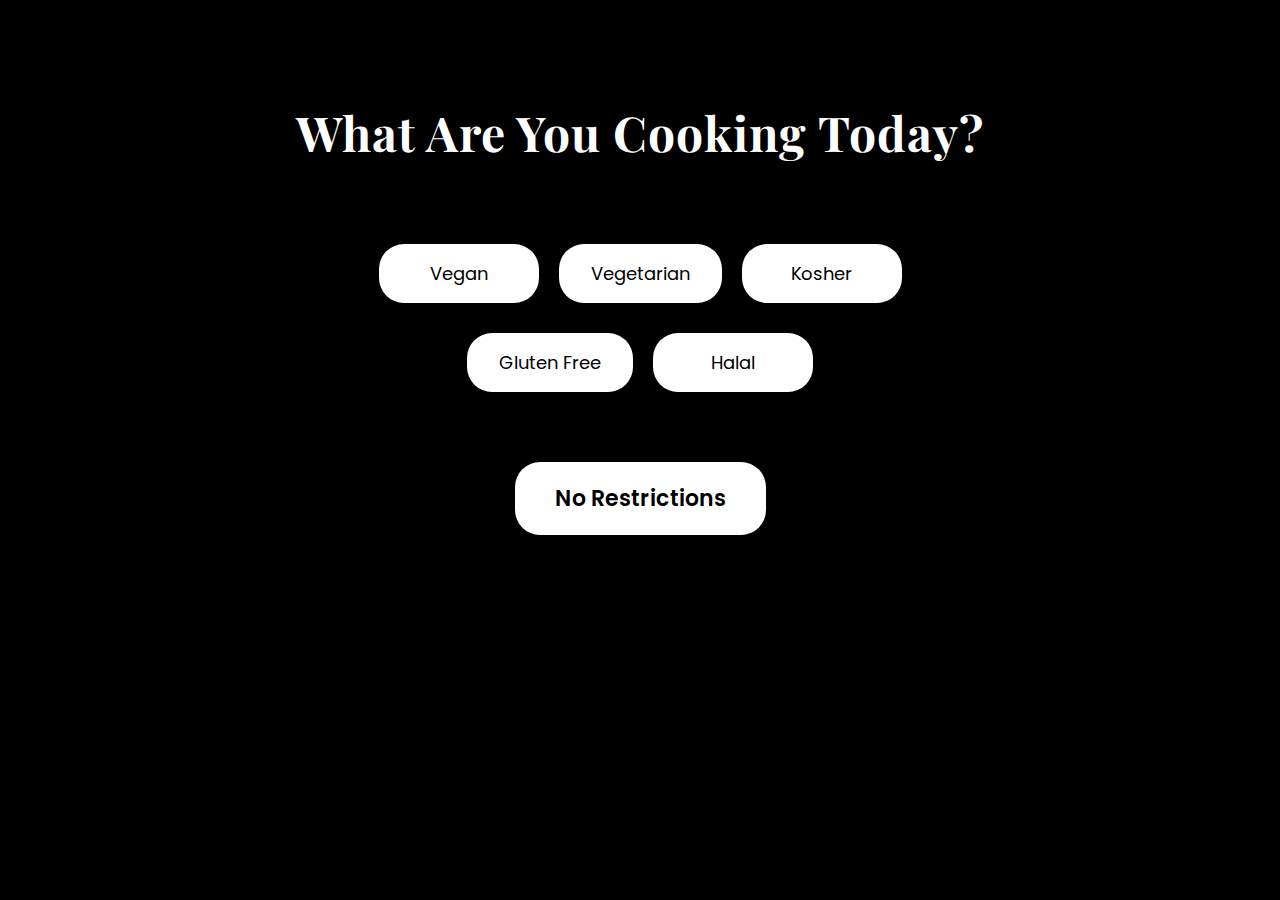
<file: index.html>
<!DOCTYPE html>
<html lang="en">
<head>
    <meta charset="UTF-8">
    <meta name="viewport" content="width=device-width, initial-scale=1.0">
    <title>Meal Wheel</title>
    <link rel="preconnect" href="https://fonts.googleapis.com">
    <link rel="preconnect" href="https://fonts.gstatic.com" crossorigin>
    <link href="https://fonts.googleapis.com/css2?family=Playfair+Display:wght@700&family=Poppins:wght@400;600&display=swap" rel="stylesheet">
    <style>
        * {
            margin: 0;
            padding: 0;
            box-sizing: border-box;
        }
        
        body {
            min-height: 100vh;
            background-color: black;
            padding: 40px 20px;
            font-family: 'Poppins', sans-serif;
        }

        h1 {
            color: white;
            text-align: center;
            padding: 20px;
            font-family: 'Playfair Display', serif;
            font-size: 48px;
            margin-top: 40px;
            margin-bottom: 60px;
            letter-spacing: 1px;
        }

        .button-row {
            display: flex;
            justify-content: center;
            gap: 20px;
            margin-top: 30px;
        }

        .diet-button {
            padding: 16px 32px;
            border: none;
            border-radius: 25px;
            background-color: white;
            color: black;
            font-size: 18px;
            font-weight: 400;
            cursor: pointer;
            text-decoration: none;
            display: inline-block;
            min-width: 160px;
            text-align: center;
            transition: all 0.3s ease;
            font-family: 'Poppins', sans-serif;
        }

        .diet-button:hover {
            background-color: #f0f0f0;
            transform: translateY(-2px);
            box-shadow: 0 4px 15px rgba(255, 255, 255, 0.1);
        }

        .no-restrictions {
            padding: 20px 40px;
            font-size: 22px;
            font-weight: 600;
            margin-top: 40px;
            min-width: 200px;
        }
    </style>
</head>
<body>
    <h1>What Are You Cooking Today?</h1>
    <div class="button-row">
        <a href="wheel.html?diet=vegan" class="diet-button">Vegan</a>
        <a href="wheel.html?diet=vegetarian" class="diet-button">Vegetarian</a>
        <a href="wheel.html?diet=kosher" class="diet-button">Kosher</a>
    </div>
    <div class="button-row">
        <a href="wheel.html?diet=glutenFree" class="diet-button">Gluten Free</a>
        <a href="wheel.html?diet=halal" class="diet-button">Halal</a>
    </div>
    <div class="button-row">
        <a href="wheel.html?diet=none" class="diet-button no-restrictions">No Restrictions</a>
    </div>
</body>
</html>
</file>
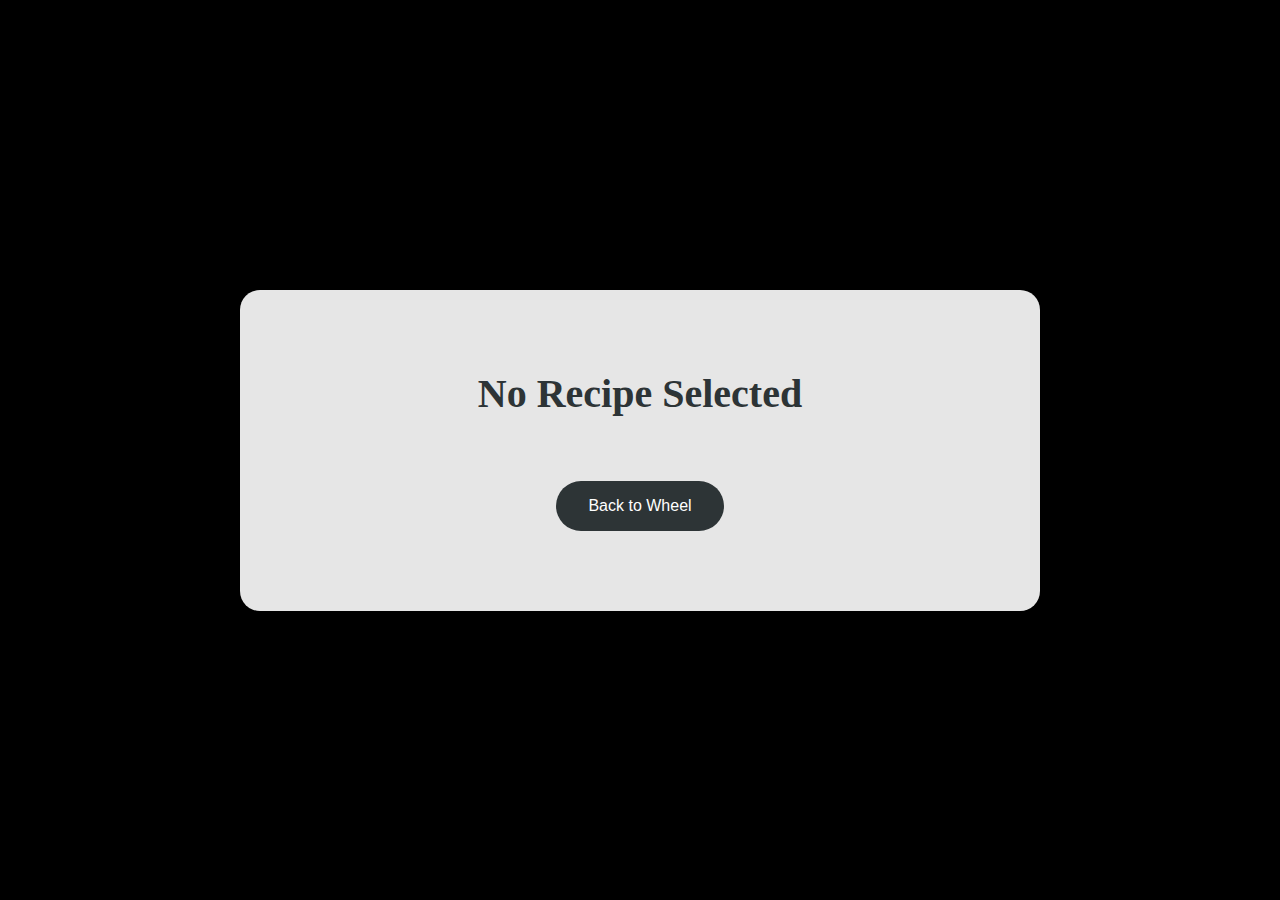
<file: recipe.html>
<!DOCTYPE html>
<html lang="en">
<head>
    <meta charset="UTF-8">
    <meta name="viewport" content="width=device-width, initial-scale=1.0">
    <title>Recipe Details - Meal Wheel</title>
    <link rel="stylesheet" href="recipe-styles.css">
</head>
<body>
    <div class="recipe-container">
        <h1 id="recipe-title"></h1>
        <div class="recipe-content">
            <div class="recipe-links">
                <a href="" target="_blank" class="recipe-link">AllRecipes</a>
                <a href="" target="_blank" class="recipe-link">Food Network</a>
            </div>
            <a href="wheel.html" class="back-button">Back to Wheel</a>
        </div>
    </div>
    <script src="recipe.js"></script>
</body>
</html>
</file>
<file: recipe-styles.css>
* {
    margin: 0;
    padding: 0;
    box-sizing: border-box;
}

body {
    min-height: 100vh;
    display: flex;
    justify-content: center;
    align-items: center;
    font-family: 'Poppins', sans-serif;
    background-color: black;
    padding: 2rem;
}

.recipe-container {
    background: rgba(255, 255, 255, 0.9);
    padding: 3rem;
    border-radius: 20px;
    box-shadow: 0 0 30px rgba(0, 0, 0, 0.2);
    text-align: center;
    max-width: 800px;
    width: 90%;
}

.recipe-title {
    color: #2d3436;
    font-size: 2.5rem;
    margin-bottom: 2rem;
    font-family: 'Playfair Display', serif;
}

.recipe-links {
    display: flex;
    flex-direction: column;
    gap: 1.5rem;
    margin: 2rem 0;
}

.recipe-link {
    display: inline-block;
    padding: 1rem 2rem;
    background: #ff6b6b;
    color: white;
    text-decoration: none;
    border-radius: 50px;
    font-weight: 500;
    transition: all 0.3s ease;
    font-size: 1.2rem;
}

.recipe-link:hover {
    transform: translateY(-2px);
    background: #ff8e8e;
    box-shadow: 0 5px 15px rgba(255, 107, 107, 0.4);
}

.back-button {
    display: inline-block;
    padding: 1rem 2rem;
    background: #2d3436;
    color: white;
    text-decoration: none;
    border-radius: 50px;
    font-weight: 500;
    transition: all 0.3s ease;
    margin-top: 2rem;
}

.back-button:hover {
    transform: translateY(-2px);
    background: #444;
    box-shadow: 0 5px 15px rgba(0, 0, 0, 0.2);
}

.recipe-content {
    text-align: center;
    padding: 2rem;
}

.recipe-card {
    background: white;
    border-radius: 20px;
    padding: 2rem;
    box-shadow: 0 10px 30px rgba(0, 0, 0, 0.1);
    margin-bottom: 2rem;
    color: #333;
}

.recipe-card h1 {
    color: #2d3436;
    font-family: 'Playfair Display', serif;
    font-size: 2.5rem;
    margin-bottom: 1.5rem;
}

.recipe-card img {
    width: 100%;
    max-width: 500px;
    height: auto;
    border-radius: 15px;
    margin: 1rem 0 2rem;
    box-shadow: 0 5px 15px rgba(0, 0, 0, 0.1);
}

.recipe-card p {
    color: #636e72;
    line-height: 1.6;
    margin-bottom: 2rem;
}

.recipe-image {
    margin: 2rem auto;
    max-width: 500px;
    width: 100%;
    border-radius: 15px;
    overflow: hidden;
    box-shadow: 0 5px 15px rgba(0, 0, 0, 0.2);
}

.recipe-image img {
    width: 100%;
    height: 300px;
    object-fit: cover;
    display: block;
}

.loading {
    padding: 2rem;
    color: #666;
    font-style: italic;
}
</file>
